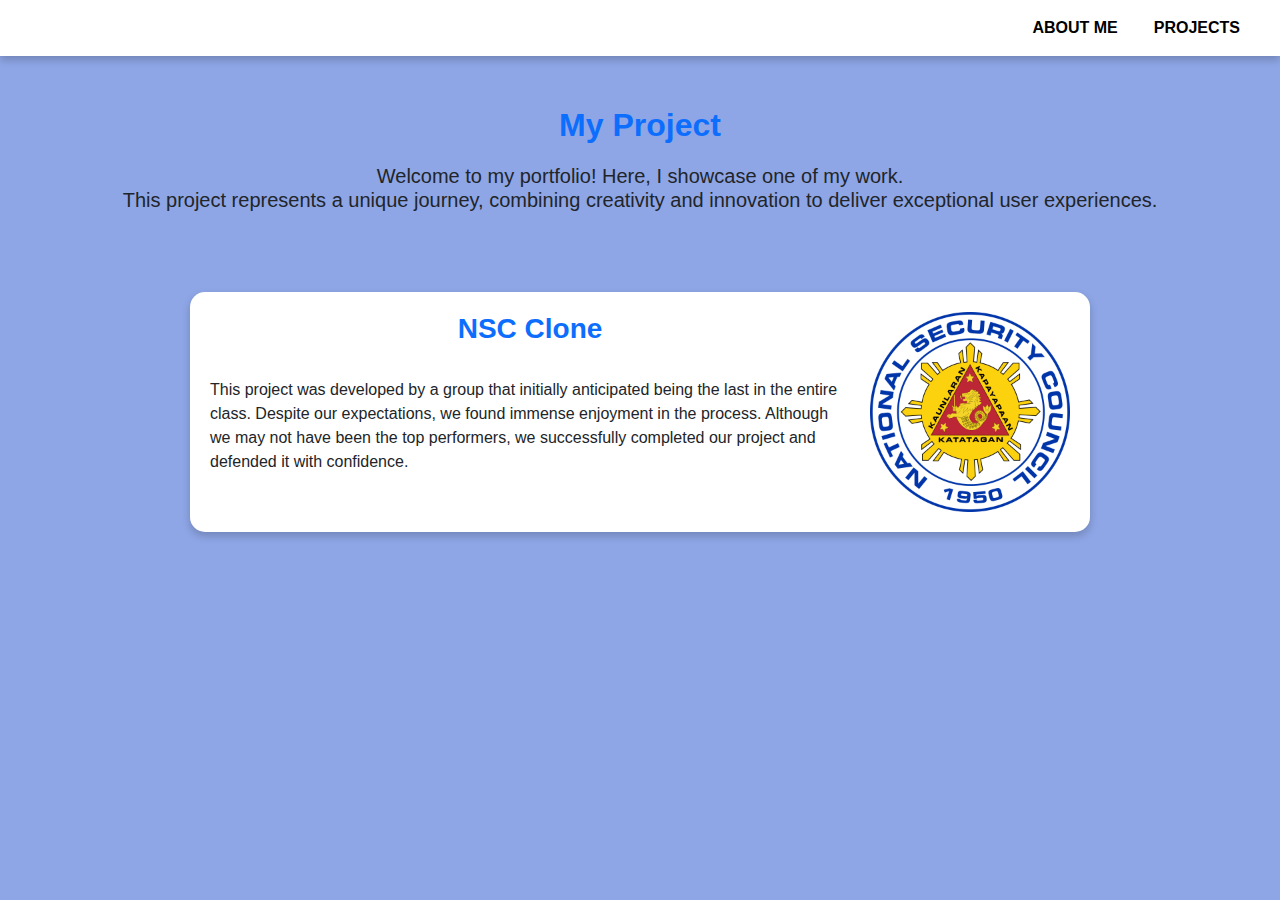
<file: projects.html>
<!DOCTYPE html>
<html lang="en">
<head>
    <meta charset="UTF-8">
    <meta name="viewport" content="width=device-width, initial-scale=1.0">
    <title>Projects</title>
    <link href="https://cdn.jsdelivr.net/npm/bootstrap@5.3.0-alpha1/dist/css/bootstrap.min.css" rel="stylesheet">
    <link rel="stylesheet" href="projects.css">
</head>
<body>
    <!--  -->
    <nav class="navbar navbar-expand-lg">
        <div class="container-fluid">
          <button class="navbar-toggler" type="button" data-bs-toggle="collapse" data-bs-target="#navbarNav" aria-controls="navbarNav" aria-expanded="false" aria-label="Toggle navigation">
            <span class="navbar-toggler-icon"></span>
          </button>
          <div class="collapse navbar-collapse" id="navbarNav">
            <ul class="navbar-nav">
              <li class="nav-item">
                <a class="nav-link" href="index.html">ABOUT ME</a>
              </li>
              <li class="nav-item">
                <a class="nav-link" href="projects.html">PROJECTS</a>
              </li>          
            </ul>
          </div>
        </div>
      </nav>
      <!--  -->
<div class="project-section">
    <h2>My Project</h2>
    <h5>Welcome to my portfolio! Here, I showcase one of my work.
      <br> This project represents a unique journey, 
      combining creativity and innovation to deliver exceptional user experiences.</h5>
    <br>
    <br>
    <br>
    <div class="project-card">
        <div class="project-text">
            <h3>NSC Clone</h3>
            <br>
            <p class="project-description">
                This project was developed by a group that initially anticipated being the last in the entire class. Despite our expectations, we found immense enjoyment in the process. Although we may not have been the top performers, we successfully completed our project and defended it with confidence.
            </p>
            
        </div>
        <div class="project-logo">
            
            <img src="XD.png" alt="Project Logo">
        </div>
    </div>
</div>

<script src="https://cdn.jsdelivr.net/npm/bootstrap@5.3.0-alpha1/dist/js/bootstrap.bundle.min.js"></script>

</body>
</html>
</file>
<file: projects.css>
.navbar {
    background-color: white;
    box-shadow: 0 4px 8px rgba(0, 0, 0, 0.2);
}
.navbar-brand {
    font-weight: bold;
}
.navbar-nav {
    margin-left: auto; /* Aligns the navigation to the right */
}
.nav-link {
    color: black !important;
    margin-right: 20px;
    font-weight: bold;
}
.nav-link:hover {
    color: #0d6efd !important;
}
body {
    background-color: #8ea6e6;
    font-family: Arial, sans-serif;
}
.project-section {
    text-align: center;
    padding: 50px 0;
}
.project-section h2 {
    color: #0d6efd;
    font-weight: bold;
    margin-bottom: 20px;
}
.project-card {
    background-color: white;
    border-radius: 15px;
    padding: 20px;
    max-width: 900px;
    margin: 0 auto;
    display: flex;
    box-shadow: 0 4px 8px rgba(0, 0, 0, 0.2);
}
.project-card h3 {
    color: #0d6efd;
    font-weight: bold;
}
.project-text {
    flex: 1;
    padding-right: 20px;
}
.project-logo {
    max-width: 200px;
}
.project-logo img {
    width: 100%;
    height: auto;
    border-radius: 10px;
}
.project-description {
    text-align: left;
}
.fa-facebook {
    background: #3B5998;
    color: white;
  }

  .fa-twitter {
    background: #55ACEE;
    color: white;
  }.fa-instagram {
    background: #125688;
    color: white;
  }
</file>
